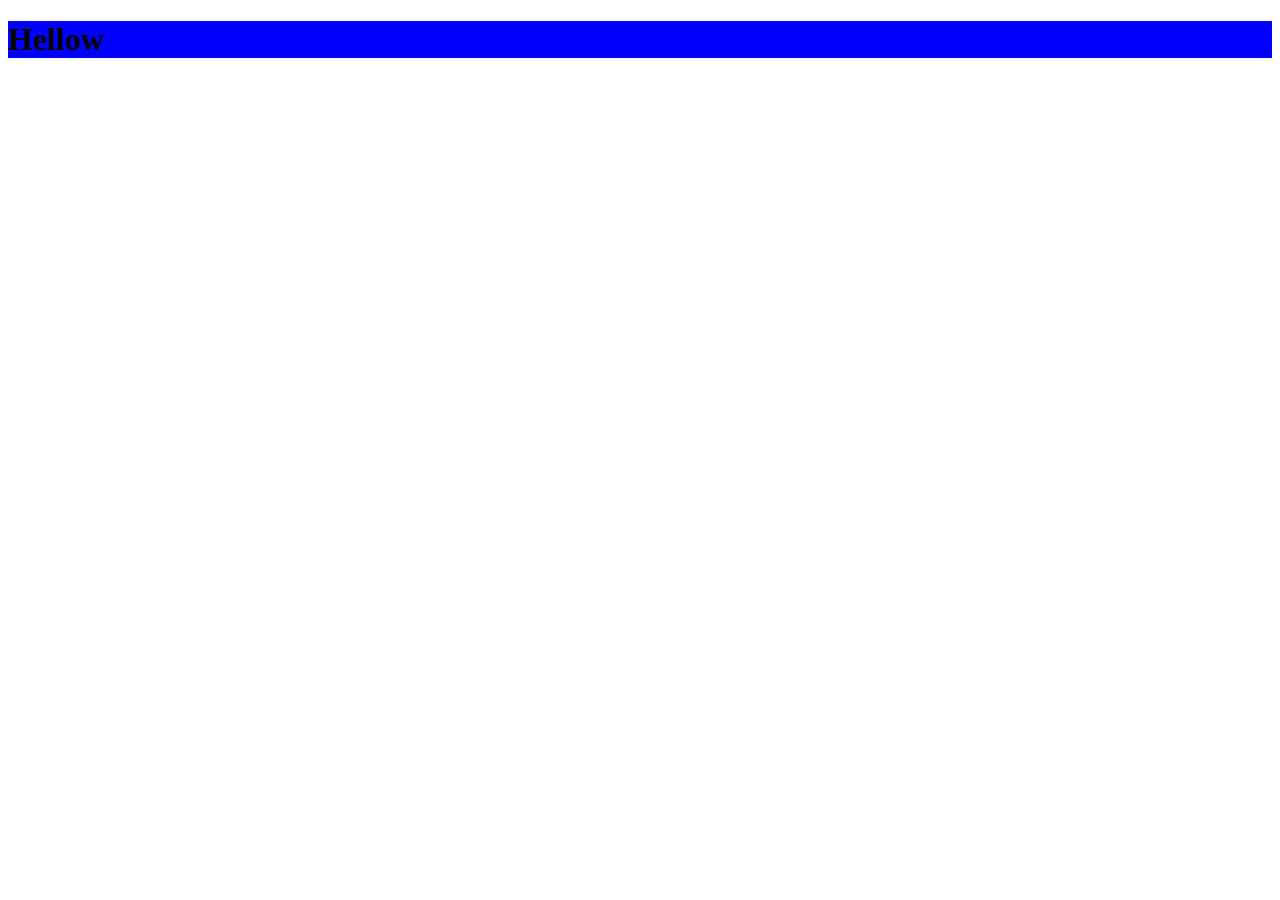
<file: Lecture 5/index.html>
<!-- Externally -->
<!DOCTYPE html>
<html lang="en">
<head>
    <meta charset="UTF-8">
    <meta name="viewport" content="width=device-width, initial-scale=1.0">
    <title>Document</title>
</head>
<body>
    <Link rel="stylesheet"  href="index.css"></Link>
    <h1>Hellow</h1>
</body>
</html>
</file>
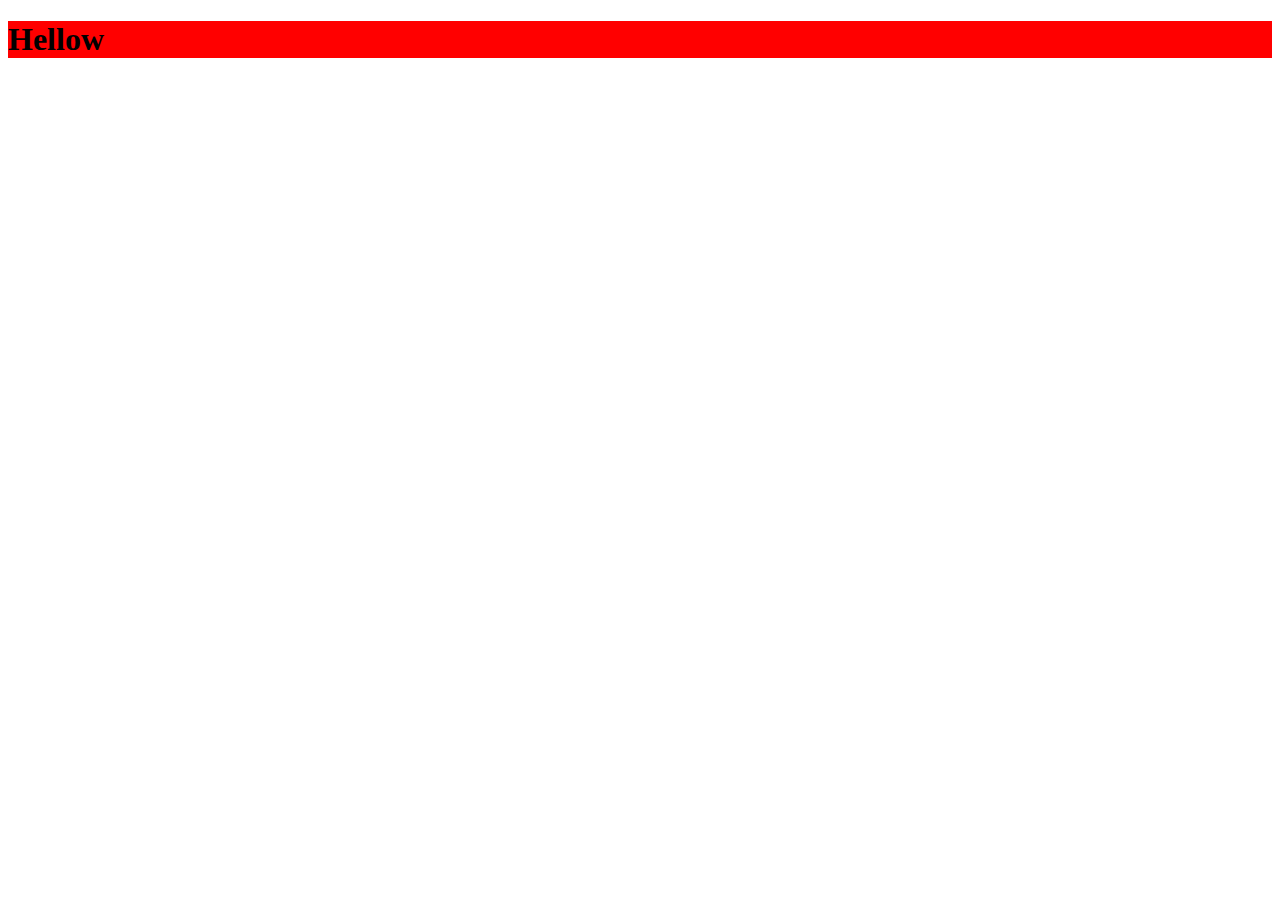
<file: Lecture 5/internal.html>
<!DOCTYPE html>
<html lang="en">
<head>
    <meta charset="UTF-8">
    <meta name="viewport" content="width=<device-width>, initial-scale=1.0">
    <title>Document</title>
</head>
<body>
    <h1 style="background: red;">Hellow</h1>
</body>
</html>
</file>
<file: Lecture 5/index.css>
h1 {
    background: blue;
}
</file>
